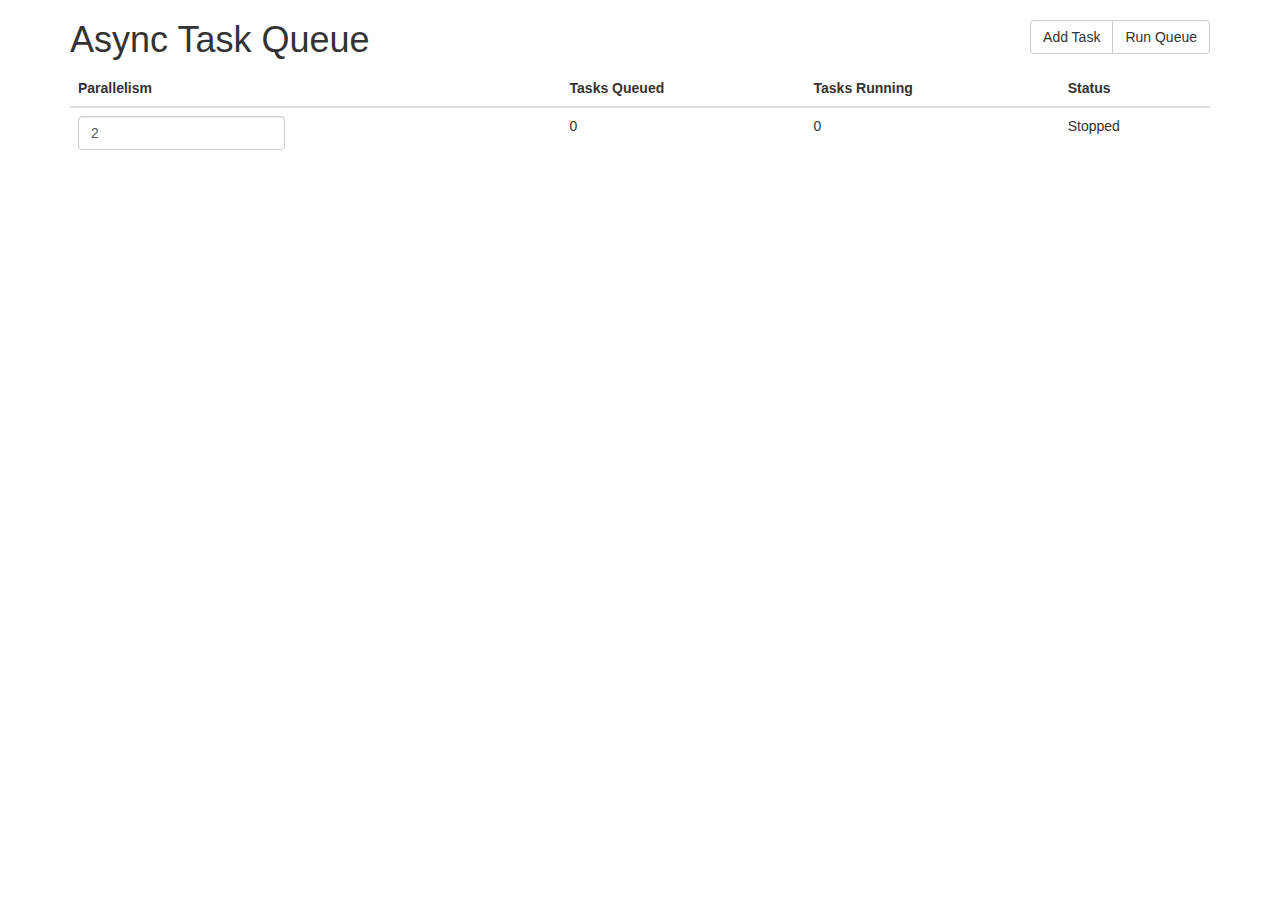
<file: queue_example/index.html>
<!DOCTYPE html>
<html>
  <head>
    <title>Task Queue</title>
    <meta http-equiv="Content-Type" content="text/html; charset=ISO-8859-1">
    <meta name="viewport" content="width=device-width, initial-scale=1.0">
    <link href="./css/bootstrap.min.css" media="all" rel="stylesheet" type="text/css">
  </head>
  <body>
    <div class="container">

      <h1>
        Async Task Queue
        <div class="btn-group pull-right">
          <button class="btn btn-default" data-bind="click: addTask">Add Task</button>
          <button class="btn btn-default" data-bind="click: runQueue">Run Queue</button>
        </div>
      </h1>

      <table class="table">
        <thead>
          <tr>
            <th>Parallelism</th>
            <th>Tasks Queued</th>
            <th>Tasks Running</th>
            <th>Status</th>
          </tr>
        </thead>
        <tbody>
          <tr class="form-inline">
            <td class="form-group" style="border: 0">
              <input type="text" class="form-control" data-bind="value: parallelism">
            </td>
            <td data-bind="text: queueSize()">--</td>
            <td data-bind="text: inFlight()">--</td>
            <td data-bind="text: queueStatus()">--</td>
          </tr>
        </tbody>
      </table>

      <ul class="list-unstyled" data-bind="foreach: tasks(), visible: tasks().length">
        <li data-bind="css: taskClass" style="transition: all 150ms linear">
          Task #<span data-bind="text: taskNumber">--</span>.
          Task status: <strong data-bind="text: taskStatus()">--</strong>.
          <span class="close pull-right" data-bind="click: $parent.removeTask, visible: taskStatus() == 'Complete'">&times;</span>
        </li>
      </ul>
    </div>
    <script src="./js/knockout.min.js"></script>
    <script src="./js/liamQueue.js"></script>
    <script src="./js/app.js"></script>
  </body>
</html>
</file>
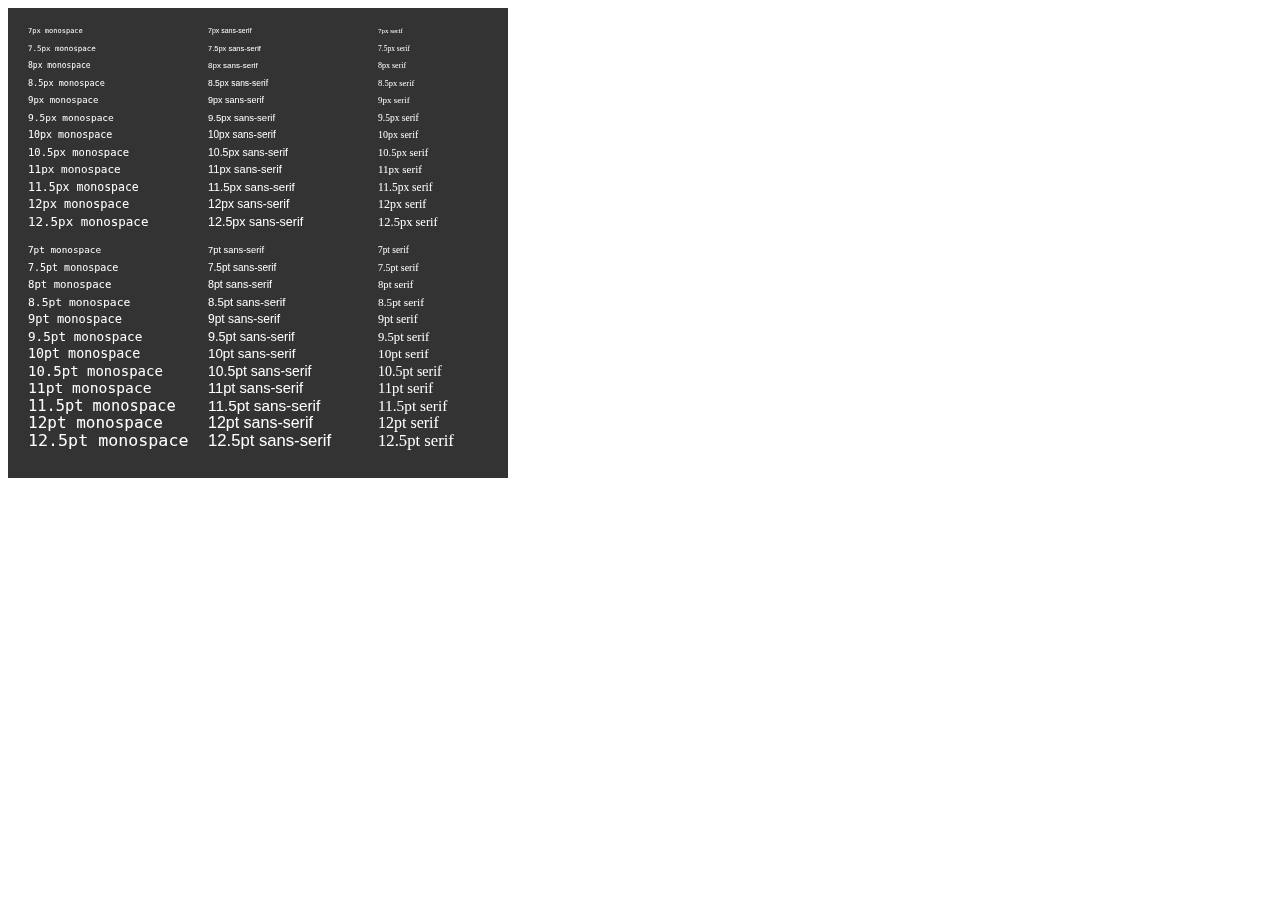
<file: random/canvas_rotated_textfill.html>
<!DOCTYPE html>
<html>
  <head>
    <title>Canvas Rotated textFill</title>
    <meta charset="utf-8">
  </head>
  <body>
    <canvas id="test" width="500" height="500"></canvas>
    <script type="text/javascript">
      var canvas = document.getElementById('test');
      var ctx = canvas.getContext('2d');
      ctx.fillStyle = "rgba(0, 0, 0, 0.8)";
      ctx.fillRect(0, 0, 700, 470);
      
      ctx.fillStyle = "white";
      
      for (var i = 7; i < 13; i += 0.5) {
        var fontSpec = "" + i + "px monospace";
        ctx.font = fontSpec;
        ctx.fillText(fontSpec, 20, i * 35 - 220);
      }
      
      for (var i = 7; i < 13; i += 0.5) {
        var fontSpec = "" + i + "px sans-serif";
        ctx.font = fontSpec;
        ctx.fillText(fontSpec, 200, i * 35 - 220);
      }
      
      for (var i = 7; i < 13; i += 0.5) {
        var fontSpec = "" + i + "px serif";
        ctx.font = fontSpec;
        ctx.fillText(fontSpec, 370, i * 35 - 220);
      }
      
      for (var i = 7; i < 13; i += 0.5) {
        var fontSpec = "" + i + "pt monospace";
        ctx.font = fontSpec;
        ctx.fillText(fontSpec, 20, i * 35);
      }
      
      for (var i = 7; i < 13; i += 0.5) {
        var fontSpec = "" + i + "pt sans-serif";
        ctx.font = fontSpec;
        ctx.fillText(fontSpec, 200, i * 35);
      }
      
      for (var i = 7; i < 13; i += 0.5) {
        var fontSpec = "" + i + "pt serif";
        ctx.font = fontSpec;
        ctx.fillText(fontSpec, 370, i * 35);
      }
    </script>
  </body>
</html>
</file>
